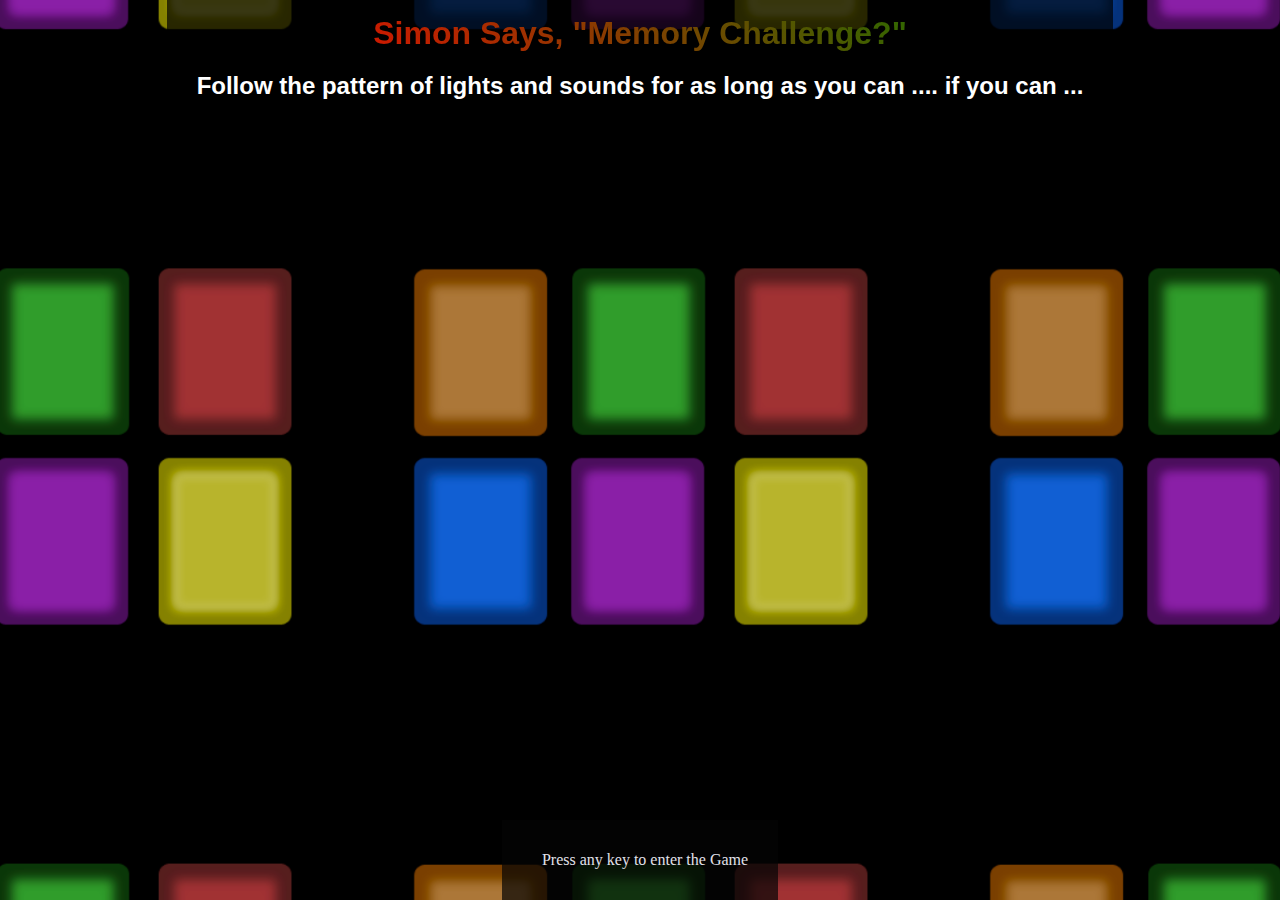
<file: index.html>
<!DOCTYPE html>
<html lang="en">
<head>
    <meta charset="UTF-8">
    <meta name="viewport" content="width=device-width, initial-scale=1.0">
    <title>simon game</title>
    <link rel="stylesheet" href="front.css">
</head>
<body>
    <!-- Add audio element for background music -->
    <audio autoplay loop>
        <source src="mymusic1.mp3" type="audio/mp3">
    </audio>

    <div class="container">
        <header>
            <h1>Simon Says, "Memory Challenge?"</h1>
            <h2>Follow the pattern of lights and sounds for as long as you can .... if you can ...</h2>
        </header>
        
        <footer>
            <p> <a href="index.html">Press any key to enter the Game </a></p>
        </footer>
    </div>

    <script>
        document.addEventListener('keydown', function(event) {
            // Check if the pressed key is not a function key
            if (!event.key.startsWith('F')) {
                // Redirect to index.html when any non-function key is pressed
                window.location.href = 'simon.html';
            }
        });
    </script>
    
</body>
</html>
</file>
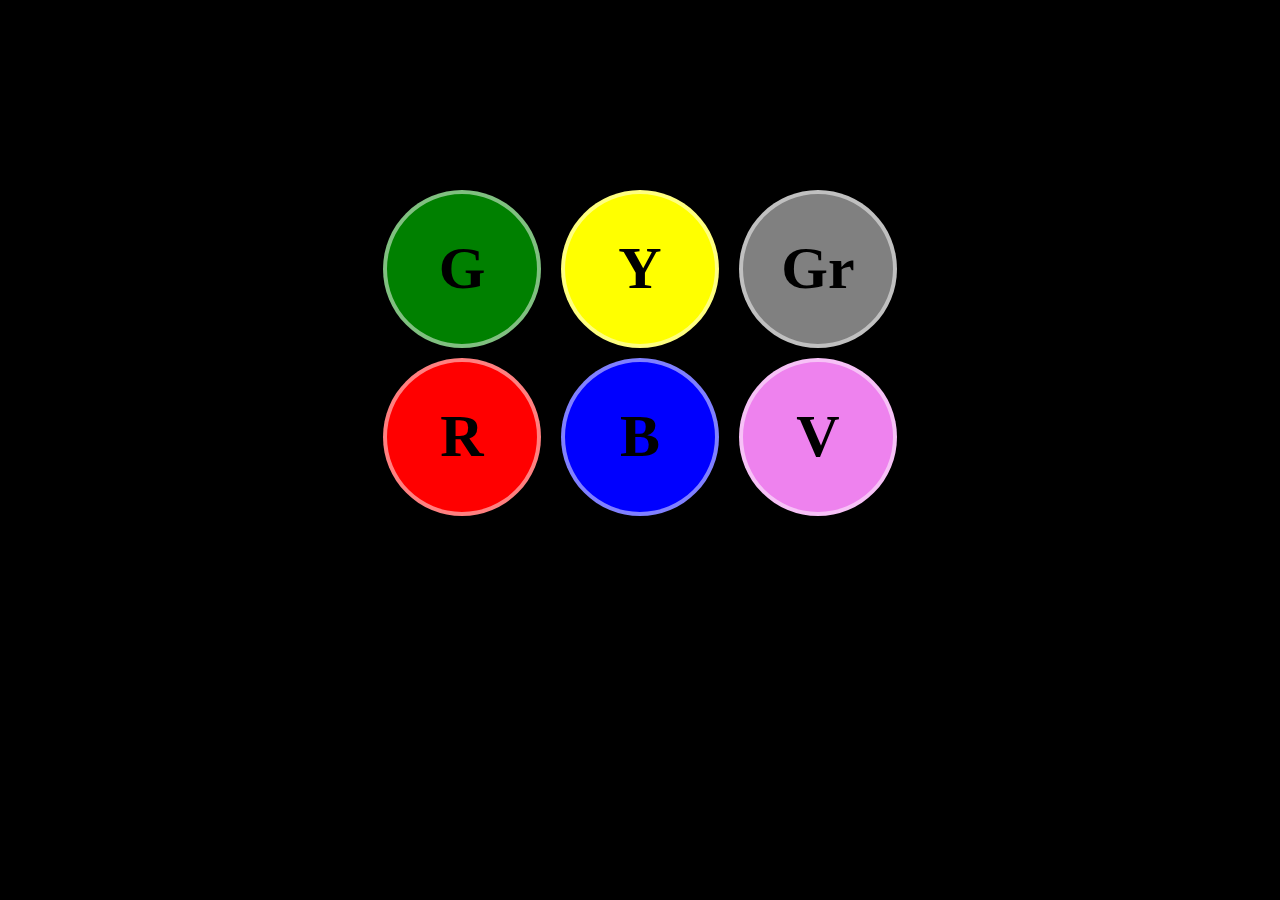
<file: simon.html>
<!DOCTYPE html>
<html lang="en" dir="ltr">

<head>
  <meta charset="utf-8">
  <title>Simon</title>
  <link rel="stylesheet" href="simon.css">
  <link href="https://fonts.googleapis.com/css?family=Press+Start+2P" rel="stylesheet">
  <!--Open Graph's-->
  <meta property="og:image" content="https://i.imgur.com/ONrnWGF.png"/>
  <meta property="og:title" content="Simon Game"/>
  <meta property="og:description" content="The Simon Game is the exciting 5
  electronic game of lights and sounds in which players must repeat random sequences of lights by pressing the colored pads in."/>
  <!-- Chrome, Firefox OS and Opera -->
  <meta name="theme-color" content="#011f3f">
  <!-- Windows Phone -->
  <meta name="msapplication-navbutton-color" content="#011f3f">
  <!-- iOS Safari -->
  <meta name="apple-mobile-web-app-status-bar-style" content="#011f3f">
</head>

<body>
   <!-- Add audio element for background music -->
   <audio  autoplay loop>
    <source src="mymusic.mp3" type="audio/mp3">
</audio>

  <div class="container">
    <div class="row">
      <div class="btn-container">
        <div type="button" id="green" class="btn green">
          <h1>G</h1>
        </div>
        <div type="button" id="red" class="btn red">
          <h1>R</h1>
        </div>
      </div>
    </div>
    <div class="row">
      <div class="btn-container">
        <div type="button" id="yellow" class="btn yellow">
          <h1>Y</h1>
        </div>
        <div type="button" id="blue" class="btn blue">
          <h1>B</h1>
        </div>
      </div>
    </div>
    <div class="row">
      <div class="btn-container">
        <div type="button" id="grey" class="btn grey">
          <h1>Gr</h1>
        </div>
        <div type="button" id="violet" class="btn violet">
          <h1>V</h1>
        </div>
      </div>
    </div>
  </div>
  <h1 id="level-title">Press Any Key to Start</h1>
  <script src="https://ajax.googleapis.com/ajax/libs/jquery/3.5.1/jquery.min.js"></script>
  <script src="simon.js" charset="utf-8"></script>
</body>

</html>
</file>
<file: front.css>
body {
  display: flex;
  flex-direction: column;
  height: 100vh; /* Full viewport height */
  margin: 0;
}

header {
  background-color: rgba(0, 0, 0, 0.7); /* Slightly more opaque */
  color: white; /* Text color */
  padding: 15px 30px; /* Increased padding for a more prominent header */
  text-align: center;
 
  margin-bottom: auto; /* Pushes footer to bottom */
  font-family: cursive;
}


footer {
  background-color: rgba(4, 4, 4, 0.7); /* Slightly more opaque */
  padding: 15px 30px; /* Increased padding for a more prominent footer */
  text-align: center;

  margin-top: auto; /* Pushes footer to bottom */
  font-family: Cursive;
}

.container {
  display: flex;
  flex-direction: column;
  flex: 1; /* Takes remaining vertical space */
  background-image: url('photo.jpg.png');
  background-size: 45%;
  background-attachment: auto;
  background-position: center;
  justify-content: center;
  align-items: center;
  align-content: center;
}

footer a {
  margin-left: 10px;
  text-decoration: none;
  color: rgb(225, 225, 234);
}

h1 {
  margin: 0;
  font-size: 2em; /* Increased font size for header */
  font-family: 'Arial Black', Gadget, sans-serif; /* Stylish font */
  background: linear-gradient(45deg, red, green);
  -webkit-background-clip: text;
  -webkit-text-fill-color: transparent;
}

header {
  font-family: 'Font1', cursive, 'Font2', sans-serif; /* Font1 and Font2 are placeholders for actual font names */
}
</file>
<file: simon.css>
body {
  text-align: center;
  margin-top: 100px;
  background-color: rgb(0, 0, 0);
  background-image: url('https://play-lh.googleusercontent.com/kVg2NpNug2-kJrHMHV2AqNryLexXXYbL_ABik3CiINwKdeaj-qwKx3B2jCL2QLsYFmA');
  background-size: cover;
  background-repeat: no-repeat;
  background-attachment: fixed;
  background-position: center;

}
.container {
  display: flex;
  justify-content: center;
  margin-top: 50px;
  margin-bottom: 50px; /* Add margin-bottom */
}
.btn-container {
  margin-top: 90px; /* Add margin to move buttons down */
}


#level-title {
  font-family: 'Press Start 2P', cursive;
  font-size: 24px;
  color: #000000;
  margin-top: auto; /* Move to bottom */
  margin-bottom: 150px; /* Add margin at the bottom */
}

.btn {
  margin: 10px;
  text-align: center;
  font-size: 30px;
  height: 150px;
  width: 150px;
  border: 4px solid rgba(255, 255, 255, 0.5);
  border-radius: 50%;
  cursor: pointer;
}


.btn:hover {
  transform: scale(1.05);
}

.btn:active {
  transform: scale(0.95);
}

.red {
  background-color: red;
}

.green {
  background-color: green;
}

.blue {
  background-color: blue;
}

.yellow {
  background-color: yellow;
}

.grey {
  background-color: grey;
}

.violet {
  background-color: violet;
}

.game-over {
  background-color: rgba(255, 60, 0, 0.8);
}

.pressed {
  box-shadow: 0 0 20px rgba(255, 255, 255, 0.8);
}

.btn-start {
  font-family: "Press Start 2P", cursive;
  font-size: 2rem;
  margin: 20px;
  padding: 10px 20px;
  color: #fef2bf;
  background-color: transparent;
  border: 2px solid #fef2bf;
  border-radius: 5px;
  cursor: pointer;
  transition: all 0.3s ease;
}

.btn-start:focus,
.btn-start:active {
  outline: none;
}

.btn-start:hover {
  color: red;
  border-color: red;
}
</file>
